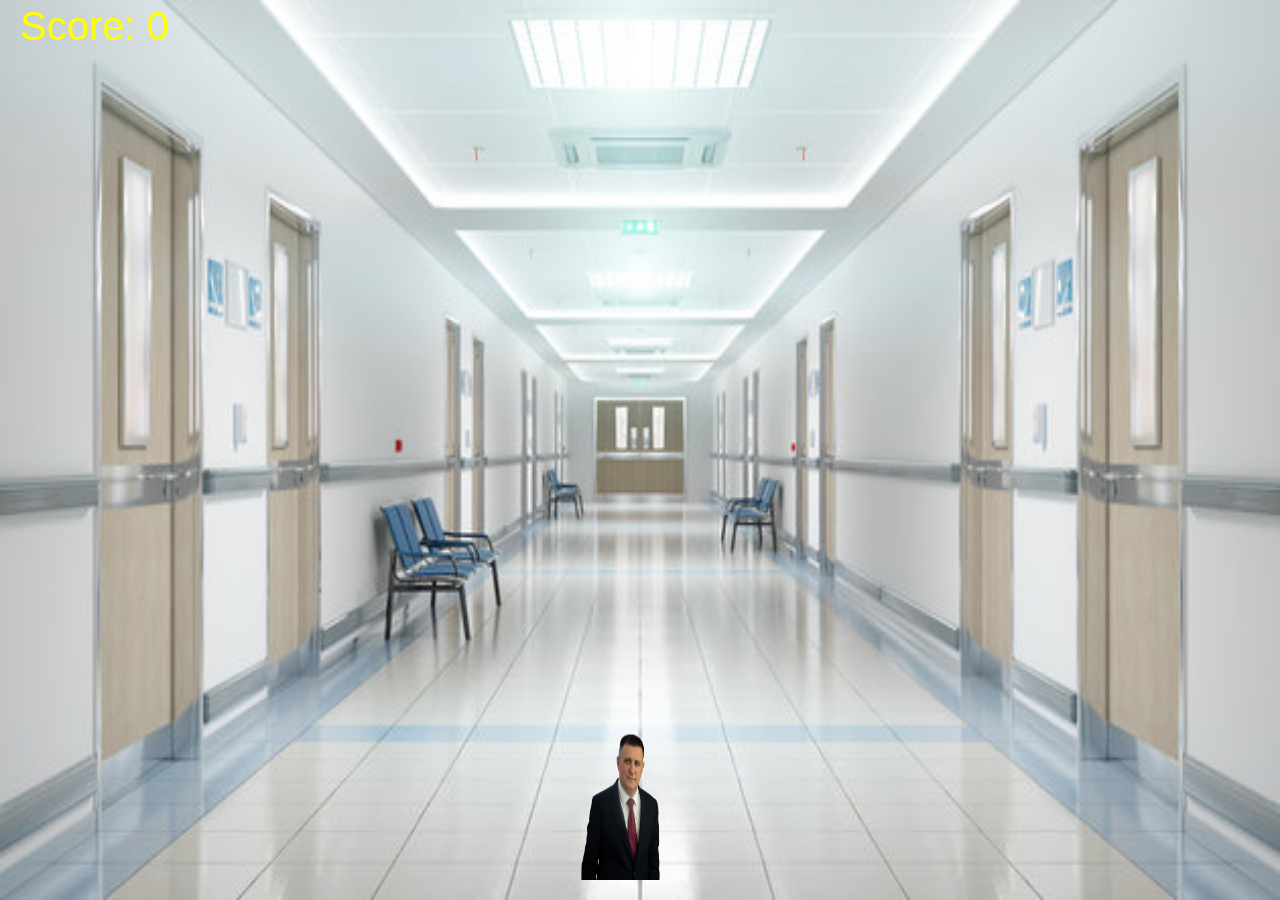
<file: index.html>
<!DOCTYPE html>
<html lang="en">

<head>
    <meta charset="UTF-8">
    <title>Doctor</title>
    <link rel="stylesheet" href="style.css">
</head>

<body>
    <canvas id="game"></canvas>
    <script src="game.js"></script>
</body>

</html>
</file>
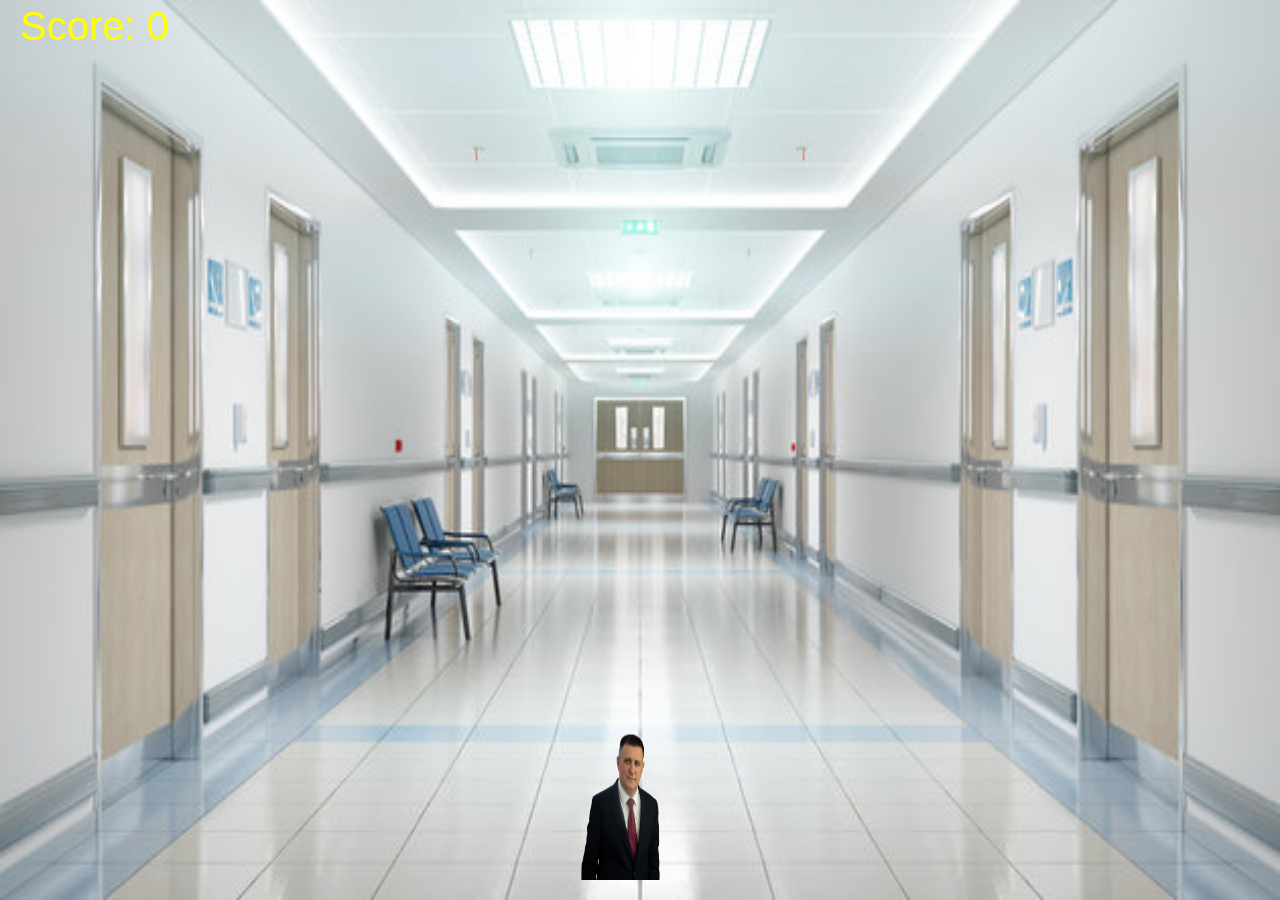
<file: doktor.html>
<!DOCTYPE html>
<html lang="en">

<head>
    <meta charset="UTF-8" />
    <meta name="viewport" content="width=device-width, initial-scale=1.0" />
    <title>Doktor</title>

    <style>
        body {
            margin: 0;
            overflow: hidden;
            /* no scrollbars */
            background: #111;
        }

        canvas {
            display: block;
            width: 100vw;
            height: 100vh;
            background: #000;
        }
    </style>
</head>

<body>
    <canvas id="game"></canvas>

    <script>
        const PLAYER_SIZE = 150;
        const BLOCK_SIZE = 70;

        /*
            Cista funkcija, prakticno konstruktorska funkcija koja kreira i vraca pocetno stanje igre, world objekat, ovo je i temelj ECS
            entities - lista svih entiteta u svetu (player, camera block, bag block, itd...)
            time - vreme proteklo od pocetka igre
            spawn - objekat koji kontrolise logiku spawnovanja blokova
            score - rezultat igre
            game - objekat koji ima jedno polje 'over', pokazujuci da li je igra zavrsena
            difficuly - objekat koji ima dva polja step (interval u sekundama posle kog igra postaje teza) i faktor mnozenja brzine blokova
        */
        const createWorld = () => ({
            entities: [],
            time: 0,
            spawn: {
                last: 0,
                baseInterval: 0.8,
                interval: 0.8,
                minInterval: 0.25
            },
            score: 0,
            game: { over: false },
            difficulty: {
                step: 30,
                factor: 1.25
            }
        });

        /*
            Cista imutabilna funkcija koja dodaje novi entitet u listu entiteta koja se nalazi u world objektu
            Kreira novi world objekat, a ne menja postojeci
            Nacin na koji kreira novi objekat je tako sto se koristi spread operator da uzme:
                1. Sve postojece iz trenutnog world objekta (plitko kopiranje)
                2. Sve postojece iz entities liste, world objekta i doda novi entitet (isto plitko kopiranje)
            
            U odnosu na OOP, gde bismo imali jedan objekat world koji bi druge funkcije menjale, ovde se uvek kreira novi world objekat tako da 
            nijedna funkcija ne moze direktno da menja objekat. 

            Ovde je moguce koristiti takodje recimo i world.entites.push(entity) medjutim:
                1. To nije po principima funkcionalnog programiranja
                2. Teze je debagovanje
                3. Nije predvidivo stanje, jer samim tim nije imutabilno i bilo koja druga funkcija moze da izmeni objekat world
                4. Nema nuspojava
                5. Sto se tice memorije nije velika razlika izmedju OOP i FP, FP kreira vise objekata, medjutim JS garbage collector uklanja one koji
                    se vise ne koriste automatski

        */
        const addEntity = (world, entity) => ({
            ...world,
            entities: [...world.entities, entity]
        });

        /*
          Prva funkcija viseg reda (prima funkcije kao argumente (sisteme)) i vraca novu funkciju koja poziva sve te sisteme redom
          Sa reduce funkcijom poziva se svaka sistem funkcija koja za ulazne argumente uzima trentni svet i razliku u vremenu, a vraca novi
          svet koji je updateovan logikom iz svake ponaosob funkcije

          Ovde je jako bitan redosled dodavanja sistema u niz, jer ce se i tim redosledom izvrsavati, recimo ako se doda renderSystem
          na prvom mestu nista se nece prikazati na ekranu, jer se svi ostali sistemi za dodavanje igraca, movement itd dodaju nakon njega. 

          Sa ovom funkcijom prakticno imam jednu update funkciju koja redom poziva sve sisteme, i tako svaki dt (frejm) dobijam azuriran world
          Ovo je takodje primer kompozicije funkcija, sa rest parametrom i reduce metodom jer se pravi lanac transformacija

          Sistemi su nezavisni jedni od drugih, u sustini samo cekaju da dobiju novi world objekat koji je prethodni sistem generisao

          dt se koristi kako bi kretanje bilo glatko i nezavisno od FPS
        */
        const pipeSystems = (...systems) => (world, dt) =>
            systems.reduce((w, sys) => sys(w, dt), world);


        const canvas = document.getElementById("game");
        const ctx = canvas.getContext("2d");

        const resizeCanvas = () => {
            canvas.width = window.innerWidth;
            canvas.height = window.innerHeight;
        };

        resizeCanvas();
        window.addEventListener("resize", resizeCanvas); // event listener kada korisnik promeni velicinu prozora



        /*
            IIFE - Immediatelly Invoked Function Expression
            Kreira objekat koji sadrzi sve slike koje igra koristi (player, bag, camera, background)

            Korisiti se IIFE da bi se slike (HTML) elementi odmah kreirali i odmah ucitali 

            U drugom slucaju moguce je postavljati sve na undefined i onda kasnije dodavati
        */
        const images = {
            background: (() => {
                const img = new Image();
                img.src = "assets/hospital.jpg";
                return img;
            })(),
            player: (() => {
                const img = new Image();
                img.src = "assets/player.png";
                return img;
            })(),
            good: (() => {
                const img = new Image();
                img.src = "assets/bag.png";
                return img;
            })(),
            bad: (() => {
                const img = new Image();
                img.src = "assets/camera.png";
                return img;
            })()
        };

        let world = createWorld();


        /*
            Player entitet
            x: canvas.width / 2 - PLAYER_SIZE / 2, - postavlja igraca u sredinu ekrana po sirini
            PLAYER_SIZE / 2 - koristi se da centrira player image, posto je canvas koristio gornji levi ugao kao referencu
        */
        const player = {
            id: "player",
            components: {
                position: {
                    x: canvas.width / 2 - PLAYER_SIZE / 2,
                    y: canvas.height - PLAYER_SIZE - 20
                },
                size: { w: PLAYER_SIZE, h: PLAYER_SIZE }
            }
        };

        world = addEntity(world, player);

        let inputState = { left: false, right: false };

        /*
            inputSystem - reaguje samo na ArrowLeft i ArrowRight, za bilo koji drugi taster ne pravi novi objekat state
        */
        const setInput = (state, key, isDown) => {
            if (key === "ArrowLeft") return { ...state, left: isDown };
            if (key === "ArrowRight") return { ...state, right: isDown };
            return state;
        };

        /*
            Browser poziva callback funkciju (e) nakon sto stvori event objekat svaki put kad se keydown ili key up desi
            Slusa globalno na window objektu, radi bez obzira gde se fokus nalazi
        */
        window.addEventListener("keydown", (e) => {
            inputState = setInput(inputState, e.key, true);
        });

        window.addEventListener("keyup", (e) => {
            inputState = setInput(inputState, e.key, false);
        });

        const inputSystem = (world, dt) => ({ // vraca novi objekat world sa inputima
            ...world,
            input: inputState
        });

        /*
            Nakon sto inputSystem vrati world objekat koji u sebi ima input polje prolazi se kroz listu svih entiteta i trazi se 
            entitet sa id === "player" i izracunava novo x na osnovu inputa i vraca novi world objekat sa novim player entitetom
        */
        const movementSystem = (world, dt) => {
            const speed = 350; // brzina pomeranja igraca u px/s

            const newEntities = world.entities.map((e) => {
                if (e.id !== "player") return e;

                const p = e.components.position; // trenutna pozicija nadjenog player entiteta iz trenutnog world objekta
                const input = world.input || {}; // input se postavlja da bude world.input iz world objekta ili prazan objekat ukoliko ne postoji

                const dx = (input.left ? -speed : 0) + (input.right ? speed : 0);

                let newX = p.x + dx * dt; // dx * dt omogucava da igrac ide istom brzinom bez obzira na FPS

                // Ne dozvoljava izlaz van granica ekrana
                newX = Math.max(0, Math.min(canvas.width - PLAYER_SIZE, newX));

                return { // vraca novi player entitet sa novom pozicijom
                    ...e,
                    components: {
                        ...e.components,
                        position: { x: newX, y: p.y }
                    }
                };
            });

            return { ...world, entities: newEntities }; // vraca novi svet (plitko kopiran), i vraca novu listu entiteta sa azuriranim player
        };


        /*
            timeSystem - vraca novi world objekat sa azuriranim vremenom koliko je proteklo od pocetka partije
        */
        const timeSystem = (world, dt) => ({
            ...world,
            time: world.time + dt
        });


        /*
            block entitet
            id - u mom slucaju moze biti good ili bad
            x - random x pozicija
            kind - good ili bad
        */
        const createBlock = (id, x, kind) => ({
            id,
            components: {
                position: { x, y: -BLOCK_SIZE },
                size: { w: BLOCK_SIZE, h: BLOCK_SIZE },
                falling: { baseSpeed: 160, speed: 160 },
                tag: { kind }
            }
        });


        /*
            Kreira nove blokove na osnovu world.spawn podataka last i interval, tj kada je bio poslednji kreiran i koji je interval
            Postavlja blokove randomly na x osu
            Kreira blokove randomly (good, bad) - sanse su 
        */
        const spawnerSystem = (world, dt) => {
            const { last, interval } = world.spawn;

            if (world.time - last < interval) return world; // ako nije proslo dovoljno vremena ne radi nista, ne kreira nove blokove

            const x = Math.random() * (canvas.width - BLOCK_SIZE);
            const kind = Math.random() < 0.7 ? "bad" : "good"; // random kreira blokove, medjutim sansa je uvek veca da ce ispasti bad block

            const blockId = `${kind}_${Math.floor(world.time * 1000)}`;
            const block = createBlock(blockId, x, kind);

            const newWorld = addEntity(world, block);

            return {
                ...newWorld,
                spawn: { ...world.spawn, last: world.time }
            };
        };


        /*
            fallingSystem - uzima trenutni world i frejm, pomera blokove po y-osi, ne utice na playera
            Sa mapom prolazi kroz listu entiteta i za one koji imaju falling i position povecava y-kordinatu
                Ovo je FP nacin, sa mapom, posto map ne mutira niz, vec kreira novi. Drugacije bi moglo sa forEach ali to nije FP nacin
            
        */
        const fallingSystem = (world, dt) => {
            const newEntities = world.entities.map((e) => {
                const f = e.components.falling;
                const p = e.components.position;
                if (!f || !p) return e; // ukoliko entitet nema falling i position preskoci (preskace sve entitete koji nisu good i bad blokovi)

                return { // kopira ceo entitet, pravi novi sa starom kopijom komponenti, medjutim uzima nove vrednosti x i y
                    ...e,
                    components: {
                        ...e.components,
                        position: {
                            x: p.x,
                            y: p.y + f.speed * dt // koristim dt za smooth padanje nezavisno od FPS-a
                        }
                    }
                };
            });

            return { ...world, entities: newEntities };
        };


        /*
            difficultySystem - postepeno povecava tezinu igre tokom vremena
            povecava se broj spawnovanih blokova
            povecava se brzina spawnovanih blokova
        */
        const difficultySystem = (world, dt) => {
            const { step, factor } = world.difficulty;

            const level = Math.floor(world.time / step); // Proteklo vreme podeljeno sa intervalom i zaokruzeno na celobrojnu vrednost (nizu)
            const speedMult = Math.pow(factor, level); // speedMultiplier - kvadrira faktor sa nivoom
            const intervalMult = Math.pow(1 / factor, level); // smanjuje spawn interval

            const newEntities = world.entities.map((e) => {
                const f = e.components.falling; // uzima sve entitete koji imaju falling u sebi
                if (!f) return e;

                return {
                    ...e, // kopira sve entitete (plitko)
                    components: {
                        ...e.components, // kopira sve komponente (plitko)
                        falling: {
                            ...f, // kopira sve falling objekte
                            speed: f.baseSpeed * speedMult // postavlja nove brzine falling objekata
                        }
                    }
                };
            });

            const rawInterval = world.spawn.baseInterval * intervalMult;
            const newInterval = Math.max(rawInterval, world.spawn.minInterval);

            return {
                ...world,
                entities: newEntities,
                spawn: { ...world.spawn, interval: newInterval }
            };
        };


        // helper f-ja koja racuna hitBox        
        const hitboxWithMargins = (p, s, m) => ({
            x: p.x + s.w * m.left,
            y: p.y + s.h * m.top,
            w: s.w * (1 - m.left - m.right),
            h: s.h * (1 - m.top - m.bottom)
        });

        // margine bazirane ponaosob za svaku sliku
        const PLAYER_MARGINS = { left: 0.15, right: 0.40, top: 0.08, bottom: 0.06 };
        const GOOD_MARGINS = { left: 0.14, right: 0.14, top: 0.08, bottom: 0.18 };
        const BAD_MARGINS = { left: 0.08, right: 0.08, top: 0.08, bottom: 0.07 };

        // Helper f-ja, proverava da li se dva pravougaonika sudaraju AABB algoritam (Axis-Aligned Bounding Box)
        // Primer, ako je A potpuno levo od B, ili potpuno desno ili iznad ili ispod oni se ne dodiruju
        const rectsOverlap = (a, b) =>
            a.x < b.x + b.w &&
            a.x + a.w > b.x &&
            a.y < b.y + b.h &&
            a.y + a.h > b.y;

        /*
            collisionSystem - proverava da li je igrac udario u good ili bad block
        */
        const collisionSystem = (world, dt) => {
            if (world.game.over) return world; // ukoliko je igra vec zavrsena nema potrebe proveravati sudare

            const player = world.entities.find((e) => e.id === "player");
            if (!player) return world; // ako nema igraca vrati svet takav kakav jeste

            const pp = player.components.position;
            const ps = player.components.size;

            // koristi ranije definisane margine, jer player.png ima veliku transparentnu zonu oko sebe, i desava se da se sudar detektuje
            // iako bad block ili good block nisu vizuelno udarili u igraca
            const playerRect = hitboxWithMargins(pp, ps, PLAYER_MARGINS);

            let earned = 0;

            // Filter uklanja sakupljene good blokove
            const newEntities = world.entities.filter((e) => {
                const tag = e.components.tag;
                if (!tag) return true; // ignorise entitete bez tagova, ovde je samo player bez taga

                const p = e.components.position;
                const s = e.components.size;

                // Zavisno od taga uzima good ili bad margins
                const margins = tag.kind === "good" ? GOOD_MARGINS : BAD_MARGINS;
                const blockRect = hitboxWithMargins(p, s, margins);

                if (!rectsOverlap(playerRect, blockRect)) return true; // ako nema sudara, ostavi entitet u igri

                if (tag.kind === "good") {
                    earned += 1;
                    return false; // filter vraca false, uklanja entitet iz igre
                }

                return true; // ne uklanja ga nego ga ostavlja da se proveri da li je igrac udario i da li je game over
            });


            // Sa some() proveravam da li je igrac udario u bar jedan bad block. Some vraca true ukoliko pronadje bar jedan blok koji se sudari
            const hitBad = world.entities.some((e) => {
                const tag = e.components.tag;
                if (!tag || tag.kind !== "bad") return false;

                const p = e.components.position;
                const s = e.components.size;
                const blockRect = hitboxWithMargins(p, s, BAD_MARGINS);

                return rectsOverlap(playerRect, blockRect);
            });

            return { // vraca novi svet sa novim entitetima, novim skorom, i novim objektom game
                ...world,
                entities: newEntities,
                score: world.score + earned,
                game: { over: hitBad }
            };
        };


        // Proverava da li je entiet (blok) pao ispod ekrana i uklanja ga 
        const cleanupSystem = (world, dt) => {
            const newEntities = world.entities.filter((e) => {
                const tag = e.components.tag;
                const p = e.components.position;
                const s = e.components.size;
                if (!tag) return true;

                return p.y < canvas.height + s.h; // ova linija ovde
            });

            return { ...world, entities: newEntities };
        };



        /*
            update poziva pipeSystem koji ima listu sistema (redosled u listi je bitan)
            sistemi uzimaju world i dt i prenose ga s jednog na drugi sistem
            svaki sistem vraca novi world
        */
        const update = pipeSystems(
            timeSystem,
            inputSystem,
            movementSystem,
            spawnerSystem,
            fallingSystem,
            difficultySystem,
            collisionSystem,
            cleanupSystem
        );



        let lastTime = performance.now(); // visoko precizni timer koji vraca vreme u milisekundama od trenutka kada je stranica ucitana

        const loop = (currentTime) => {
            const dt = (currentTime - lastTime) / 1000; // vreme proteklo izmedju dva frejma
            lastTime = currentTime; // azuriranje lastTime da bude trenutno vreme

            world = update(world, dt); // poziva se update world preko liste sistema

            ctx.clearRect(0, 0, canvas.width, canvas.height); // brisanje prethodnog frejma, cisti ceo ekran pre crtanja novog stanja

            if (images.background.complete) {
                ctx.drawImage(images.background, 0, 0, canvas.width, canvas.height);
            }

            world.entities.forEach((e) => {
                const p = e.components.position;
                const s = e.components.size;
                const tag = e.components.tag;

                const sprite =
                    e.id === "player" ? images.player :
                        tag && tag.kind === "good" ? images.good :
                            tag && tag.kind === "bad" ? images.bad :
                                null;

                if (sprite && sprite.complete) {
                    ctx.drawImage(sprite, p.x, p.y, s.w, s.h);
                }
            });

            ctx.fillStyle = "yellow";
            ctx.font = "40px Arial";
            ctx.fillText(`Score: ${world.score}`, 20, 40);

            if (world.game.over) {
                ctx.fillStyle = "yellow";
                ctx.font = "70px Arial";
                ctx.fillText("GAME OVER", canvas.width / 2 - 220, canvas.height / 2);
                return;
            }

            requestAnimationFrame(loop); // sve dok nije game over browser poziva sledeci render
        };

        requestAnimationFrame(loop);
    </script>
</body>

</html>
</file>
<file: style.css>
* {
    margin: 0;
    padding: 0;
    box-sizing: border-box;
}

html,
body {
    margin: 0;
    padding: 0;
    overflow: hidden;
}

body {
    margin: 0;
    display: grid;
    place-items: center;
    height: 100vh;
    background: #111;
}

canvas {
    display: block;
    background: #000;
}
</file>
